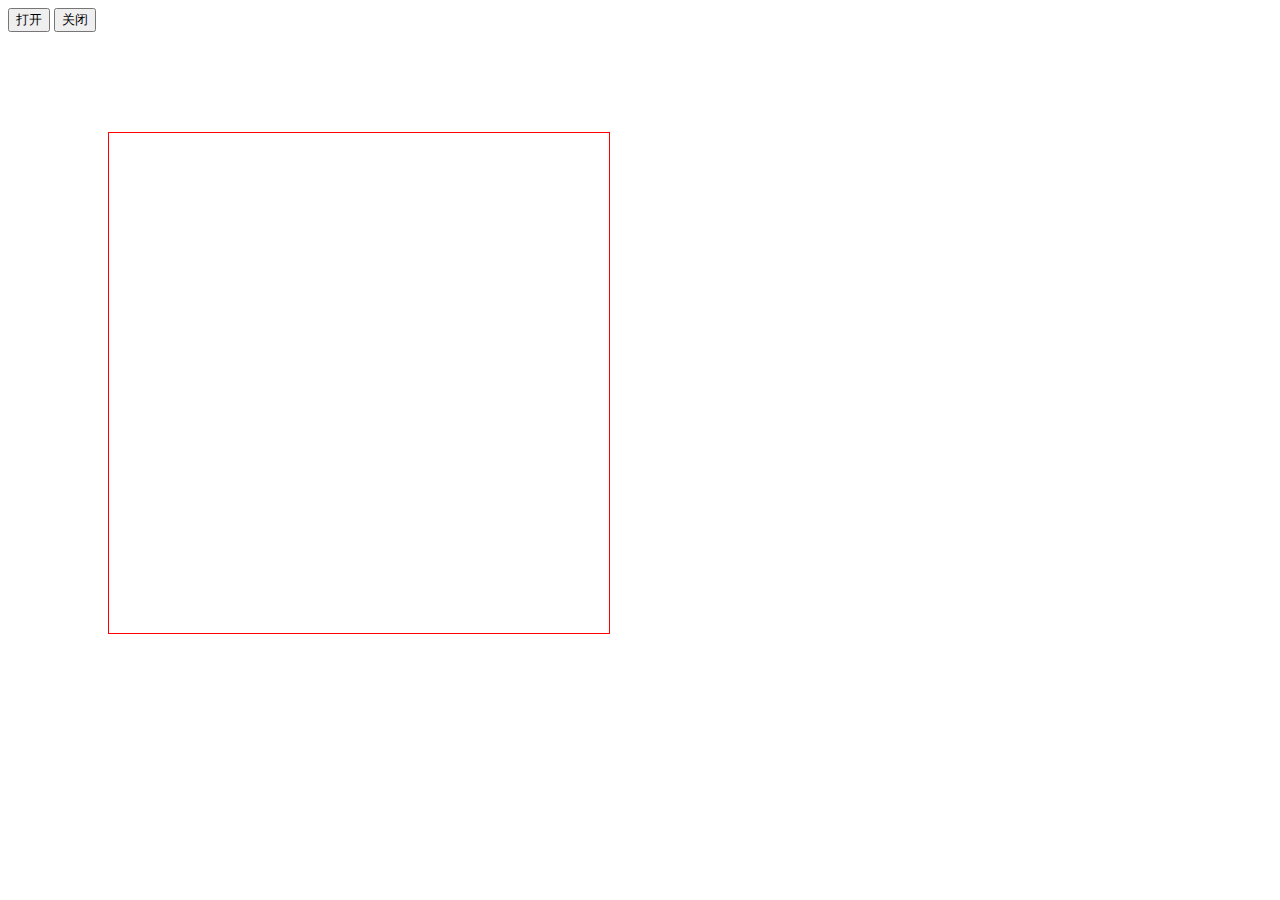
<file: test.html>
<!DOCTYPE html PUBLIC "-//W3C//DTD XHTML 1.0 Transitional//EN"
"http://www.w3.org/TR/xhtml1/DTD/xhtml1-transitional.dtd">
<html xmlns="http://www.w3.org/1999/xhtml">
<head>
<meta http-equiv="Content-Type" content="text/html; charset=utf-8" />
<title>层展开、关闭</title>
<style type="text/css">
#main{
width:500px; margin:100px;
height:500px;border:1px solid red
}
#test{
border:1px solid red;
display:none;width:10px;
height:10px; background:yellow
}
</style>
</head>
<body>
<input type="button" value="打开" id="bt" />
<input type="button" value="关闭" id="bt1" />
<div id="main"><div id="test"></div>
</div>
</body>
</html>
<script type="text/javascript">
function $ (o) {
return document.getElementById(o);
}
function XslideDown(obj,type,mX,num) {
if(!type){return;}
try{
var type1=type=="height"?"marginTop":"marginLeft";
var type2=type=="height"?"top":"left";
XSetCss(obj,[type1,XgetOffset(obj)[type2]+"px"]);
XSetCss(obj,[type,XgetOffset(obj)[type]+num+"px"]);
if(XgetOffset(obj)[type]<mX){
setTimeout(function(){XslideDown(obj,type,mX,num);},10); 
}
else{
XSetCss(obj,[type,mX])
}
}
catch(e){}
}
function XslideUp(obj,type,mX,num) {
if(!type){return;}
try{
var type1=type=="height"?"marginTop":"marginLeft";
var type2=type=="height"?"top":"left";
XSetCss(obj,[type1,XgetOffset(obj)[type2]+"px"]);
XSetCss(obj,[type,XgetOffset(obj)[type]-num+"px"]);
if(XgetOffset(obj)[type]>mX){ 
setTimeout(function(){XslideUp(obj,type,mX,num);},1); 
}
else{
XSetCss(obj,[type,mX])
obj.style.display="none";
}
}
catch(e){}
}
function XSetCss(obj,cssArgs){
if(arguments.length==2)
{ 
if(cssArgs.constructor==Object){
for(var o in cssArgs)
{
if(obj.style[o]!="undefiend")
{
obj.style[o]=cssArgs[o]; 
} 
} 
}
if(cssArgs.constructor==Array&&cssArgs.length==2){
obj.style[cssArgs[0]]=cssArgs[1]; 
}
}
}
function XgetOffset (obj) {
return {
height:obj.offsetHeight,
width:obj.offsetWidth,
top:parseInt((obj.parentNode.offsetHeight-obj.offsetHeight)/2),
left:parseInt((obj.parentNode.offsetWidth-obj.offsetWidth)/2)
}
}
function XopenDiv(o){
o.style.display="block";
XslideDown(o,"width",400,10);
XslideDown(o,"height",400,10);
}
function XcloseDiv(o){
XslideUp(o,"width",10,10);
XslideUp(o,"height",10,10);
}
$("bt").onclick=function(){
XopenDiv($("test"))
}
$("bt1").onclick=function(){
XcloseDiv($("test"))
}
</script>
</file>
